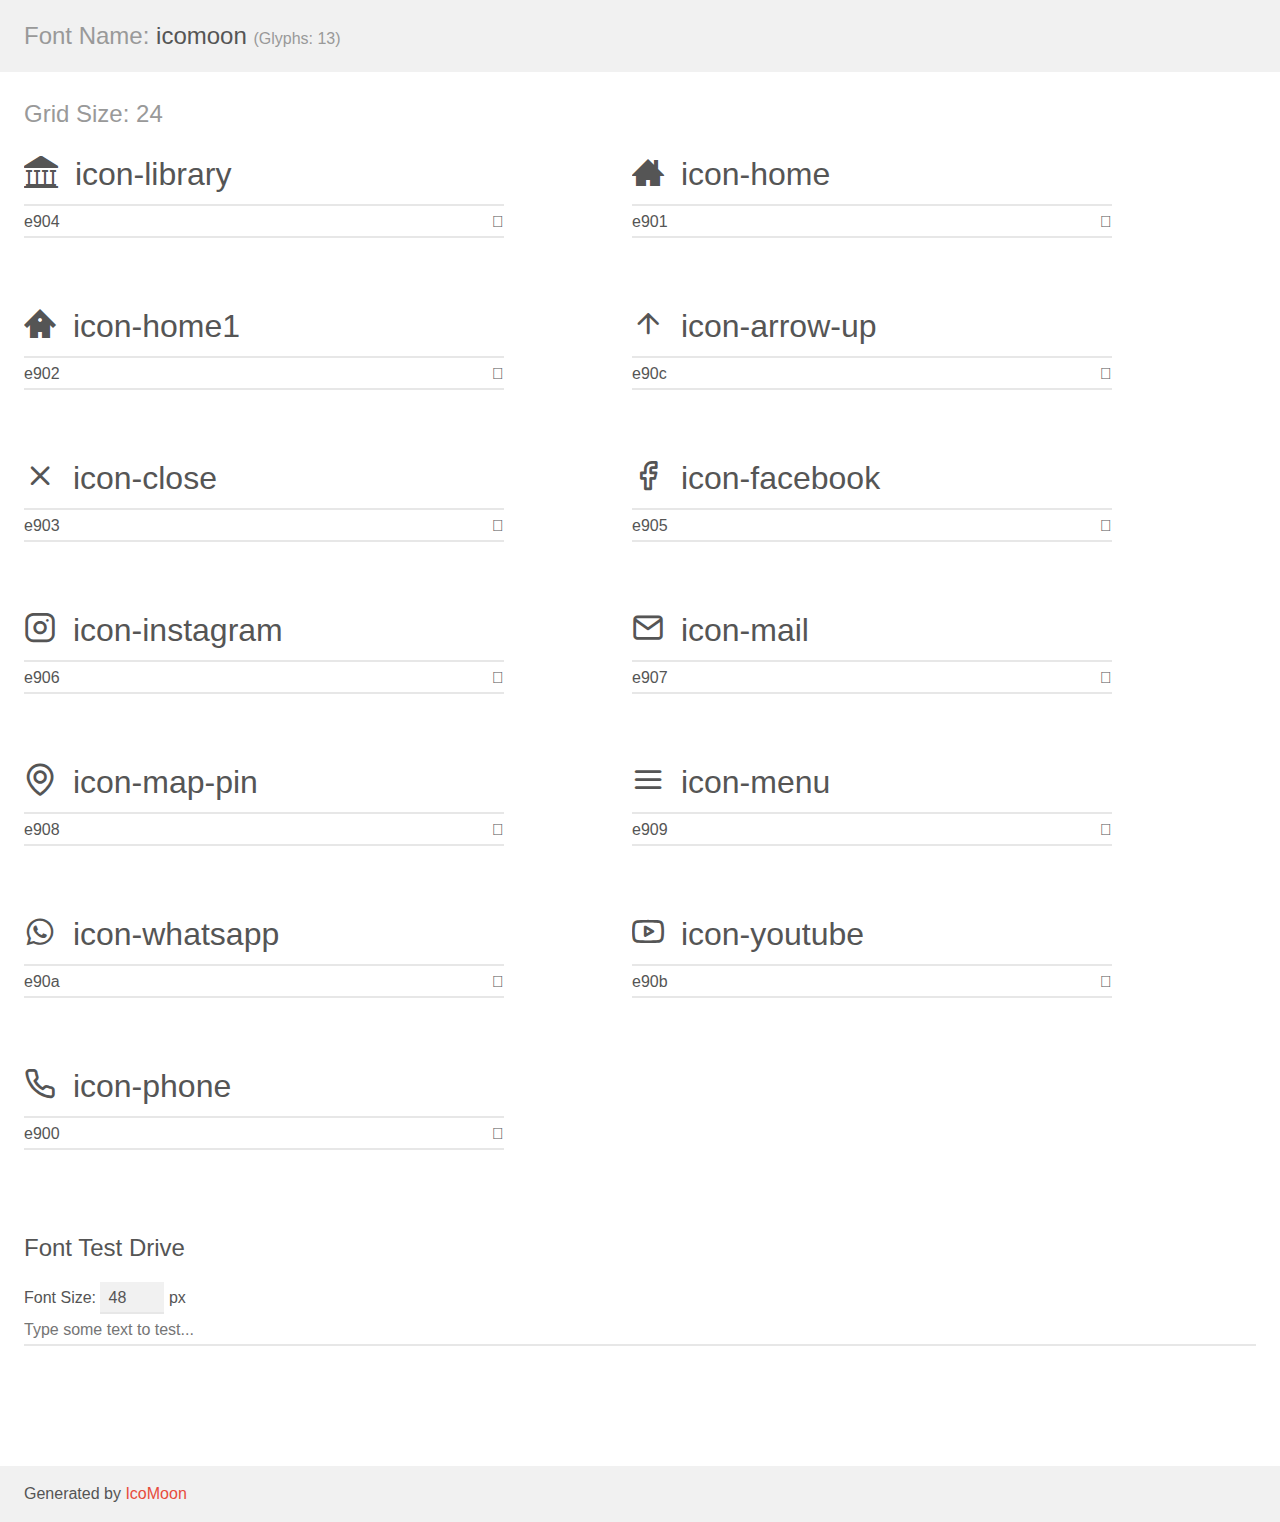
<file: assets/fonts/demo.html>
<!doctype html>
<html>
<head>
    <meta charset="utf-8">
    <title>IcoMoon Demo</title>
    <meta name="description" content="An Icon Font Generated By IcoMoon.io">
    <meta name="viewport" content="width=device-width, initial-scale=1">
    <link rel="stylesheet" href="demo-files/demo.css">
    <link rel="stylesheet" href="style.css"></head>
<body>
    <div class="bgc1 clearfix">
        <h1 class="mhmm mvm"><span class="fgc1">Font Name:</span> icomoon <small class="fgc1">(Glyphs:&nbsp;13)</small></h1>
    </div>
    <div class="clearfix mhl ptl">
        <h1 class="mvm mtn fgc1">Grid Size: 24</h1>
        <div class="glyph fs1">
            <div class="clearfix bshadow0 pbs">
                <span class="icon-library"></span>
                <span class="mls"> icon-library</span>
            </div>
            <fieldset class="fs0 size1of1 clearfix hidden-false">
                <input type="text" readonly value="e904" class="unit size1of2" />
                <input type="text" maxlength="1" readonly value="&#xe904;" class="unitRight size1of2 talign-right" />
            </fieldset>
            <div class="fs0 bshadow0 clearfix hidden-true">
                <span class="unit pvs fgc1">liga: </span>
                <input type="text" readonly value="" class="liga unitRight" />
            </div>
        </div>
        <div class="glyph fs1">
            <div class="clearfix bshadow0 pbs">
                <span class="icon-home"></span>
                <span class="mls"> icon-home</span>
            </div>
            <fieldset class="fs0 size1of1 clearfix hidden-false">
                <input type="text" readonly value="e901" class="unit size1of2" />
                <input type="text" maxlength="1" readonly value="&#xe901;" class="unitRight size1of2 talign-right" />
            </fieldset>
            <div class="fs0 bshadow0 clearfix hidden-true">
                <span class="unit pvs fgc1">liga: </span>
                <input type="text" readonly value="" class="liga unitRight" />
            </div>
        </div>
        <div class="glyph fs1">
            <div class="clearfix bshadow0 pbs">
                <span class="icon-home1"></span>
                <span class="mls"> icon-home1</span>
            </div>
            <fieldset class="fs0 size1of1 clearfix hidden-false">
                <input type="text" readonly value="e902" class="unit size1of2" />
                <input type="text" maxlength="1" readonly value="&#xe902;" class="unitRight size1of2 talign-right" />
            </fieldset>
            <div class="fs0 bshadow0 clearfix hidden-true">
                <span class="unit pvs fgc1">liga: </span>
                <input type="text" readonly value="" class="liga unitRight" />
            </div>
        </div>
        <div class="glyph fs1">
            <div class="clearfix bshadow0 pbs">
                <span class="icon-arrow-up"></span>
                <span class="mls"> icon-arrow-up</span>
            </div>
            <fieldset class="fs0 size1of1 clearfix hidden-false">
                <input type="text" readonly value="e90c" class="unit size1of2" />
                <input type="text" maxlength="1" readonly value="&#xe90c;" class="unitRight size1of2 talign-right" />
            </fieldset>
            <div class="fs0 bshadow0 clearfix hidden-true">
                <span class="unit pvs fgc1">liga: </span>
                <input type="text" readonly value="" class="liga unitRight" />
            </div>
        </div>
        <div class="glyph fs1">
            <div class="clearfix bshadow0 pbs">
                <span class="icon-close"></span>
                <span class="mls"> icon-close</span>
            </div>
            <fieldset class="fs0 size1of1 clearfix hidden-false">
                <input type="text" readonly value="e903" class="unit size1of2" />
                <input type="text" maxlength="1" readonly value="&#xe903;" class="unitRight size1of2 talign-right" />
            </fieldset>
            <div class="fs0 bshadow0 clearfix hidden-true">
                <span class="unit pvs fgc1">liga: </span>
                <input type="text" readonly value="" class="liga unitRight" />
            </div>
        </div>
        <div class="glyph fs1">
            <div class="clearfix bshadow0 pbs">
                <span class="icon-facebook"></span>
                <span class="mls"> icon-facebook</span>
            </div>
            <fieldset class="fs0 size1of1 clearfix hidden-false">
                <input type="text" readonly value="e905" class="unit size1of2" />
                <input type="text" maxlength="1" readonly value="&#xe905;" class="unitRight size1of2 talign-right" />
            </fieldset>
            <div class="fs0 bshadow0 clearfix hidden-true">
                <span class="unit pvs fgc1">liga: </span>
                <input type="text" readonly value="" class="liga unitRight" />
            </div>
        </div>
        <div class="glyph fs1">
            <div class="clearfix bshadow0 pbs">
                <span class="icon-instagram"></span>
                <span class="mls"> icon-instagram</span>
            </div>
            <fieldset class="fs0 size1of1 clearfix hidden-false">
                <input type="text" readonly value="e906" class="unit size1of2" />
                <input type="text" maxlength="1" readonly value="&#xe906;" class="unitRight size1of2 talign-right" />
            </fieldset>
            <div class="fs0 bshadow0 clearfix hidden-true">
                <span class="unit pvs fgc1">liga: </span>
                <input type="text" readonly value="" class="liga unitRight" />
            </div>
        </div>
        <div class="glyph fs1">
            <div class="clearfix bshadow0 pbs">
                <span class="icon-mail"></span>
                <span class="mls"> icon-mail</span>
            </div>
            <fieldset class="fs0 size1of1 clearfix hidden-false">
                <input type="text" readonly value="e907" class="unit size1of2" />
                <input type="text" maxlength="1" readonly value="&#xe907;" class="unitRight size1of2 talign-right" />
            </fieldset>
            <div class="fs0 bshadow0 clearfix hidden-true">
                <span class="unit pvs fgc1">liga: </span>
                <input type="text" readonly value="" class="liga unitRight" />
            </div>
        </div>
        <div class="glyph fs1">
            <div class="clearfix bshadow0 pbs">
                <span class="icon-map-pin"></span>
                <span class="mls"> icon-map-pin</span>
            </div>
            <fieldset class="fs0 size1of1 clearfix hidden-false">
                <input type="text" readonly value="e908" class="unit size1of2" />
                <input type="text" maxlength="1" readonly value="&#xe908;" class="unitRight size1of2 talign-right" />
            </fieldset>
            <div class="fs0 bshadow0 clearfix hidden-true">
                <span class="unit pvs fgc1">liga: </span>
                <input type="text" readonly value="" class="liga unitRight" />
            </div>
        </div>
        <div class="glyph fs1">
            <div class="clearfix bshadow0 pbs">
                <span class="icon-menu"></span>
                <span class="mls"> icon-menu</span>
            </div>
            <fieldset class="fs0 size1of1 clearfix hidden-false">
                <input type="text" readonly value="e909" class="unit size1of2" />
                <input type="text" maxlength="1" readonly value="&#xe909;" class="unitRight size1of2 talign-right" />
            </fieldset>
            <div class="fs0 bshadow0 clearfix hidden-true">
                <span class="unit pvs fgc1">liga: </span>
                <input type="text" readonly value="" class="liga unitRight" />
            </div>
        </div>
        <div class="glyph fs1">
            <div class="clearfix bshadow0 pbs">
                <span class="icon-whatsapp"></span>
                <span class="mls"> icon-whatsapp</span>
            </div>
            <fieldset class="fs0 size1of1 clearfix hidden-false">
                <input type="text" readonly value="e90a" class="unit size1of2" />
                <input type="text" maxlength="1" readonly value="&#xe90a;" class="unitRight size1of2 talign-right" />
            </fieldset>
            <div class="fs0 bshadow0 clearfix hidden-true">
                <span class="unit pvs fgc1">liga: </span>
                <input type="text" readonly value="" class="liga unitRight" />
            </div>
        </div>
        <div class="glyph fs1">
            <div class="clearfix bshadow0 pbs">
                <span class="icon-youtube"></span>
                <span class="mls"> icon-youtube</span>
            </div>
            <fieldset class="fs0 size1of1 clearfix hidden-false">
                <input type="text" readonly value="e90b" class="unit size1of2" />
                <input type="text" maxlength="1" readonly value="&#xe90b;" class="unitRight size1of2 talign-right" />
            </fieldset>
            <div class="fs0 bshadow0 clearfix hidden-true">
                <span class="unit pvs fgc1">liga: </span>
                <input type="text" readonly value="" class="liga unitRight" />
            </div>
        </div>
        <div class="glyph fs1">
            <div class="clearfix bshadow0 pbs">
                <span class="icon-phone"></span>
                <span class="mls"> icon-phone</span>
            </div>
            <fieldset class="fs0 size1of1 clearfix hidden-false">
                <input type="text" readonly value="e900" class="unit size1of2" />
                <input type="text" maxlength="1" readonly value="&#xe900;" class="unitRight size1of2 talign-right" />
            </fieldset>
            <div class="fs0 bshadow0 clearfix hidden-true">
                <span class="unit pvs fgc1">liga: </span>
                <input type="text" readonly value="" class="liga unitRight" />
            </div>
        </div>
    </div>

    <!--[if gt IE 8]><!-->
    <div class="mhl clearfix mbl">
        <h1>Font Test Drive</h1>
        <label>
            Font Size: <input id="fontSize" type="number" class="textbox0 mbm"
            min="8" value="48" />
            px
        </label>
        <input id="testText" type="text" class="phl size1of1 mvl"
        placeholder="Type some text to test..." value=""/>
        <div id="testDrive" class="icon-" style="font-family: icomoon">&nbsp;
        </div>
    </div>
    <!--<![endif]-->
    <div class="bgc1 clearfix">
        <p class="mhl">Generated by <a href="https://icomoon.io/app">IcoMoon</a></p>
    </div>

    <script src="demo-files/demo.js"></script>
</body>
</html>
</file>
<file: assets/fonts/demo-files/demo.css>
body {
  padding: 0;
  margin: 0;
  font-family: sans-serif;
  font-size: 1em;
  line-height: 1.5;
  color: #555;
  background: #fff;
}
h1 {
  font-size: 1.5em;
  font-weight: normal;
}
small {
  font-size: .66666667em;
}
a {
  color: #e74c3c;
  text-decoration: none;
}
a:hover, a:focus {
  box-shadow: 0 1px #e74c3c;
}
.bshadow0, input {
  box-shadow: inset 0 -2px #e7e7e7;
}
input:hover {
  box-shadow: inset 0 -2px #ccc;
}
input, fieldset {
  font-family: sans-serif;
  font-size: 1em;
  margin: 0;
  padding: 0;
  border: 0;
}
input {
  color: inherit;
  line-height: 1.5;
  height: 1.5em;
  padding: .25em 0;
}
input:focus {
  outline: none;
  box-shadow: inset 0 -2px #449fdb;
}
.glyph {
  font-size: 16px;
  width: 15em;
  padding-bottom: 1em;
  margin-right: 4em;
  margin-bottom: 1em;
  float: left;
  overflow: hidden;
}
.liga {
  width: 80%;
  width: calc(100% - 2.5em);
}
.talign-right {
  text-align: right;
}
.talign-center {
  text-align: center;
}
.bgc1 {
  background: #f1f1f1;
}
.fgc1 {
  color: #999;
}
.fgc0 {
  color: #000;
}
p {
  margin-top: 1em;
  margin-bottom: 1em;
}
.mvm {
  margin-top: .75em;
  margin-bottom: .75em;
}
.mtn {
  margin-top: 0;
}
.mtl, .mal {
  margin-top: 1.5em;
}
.mbl, .mal {
  margin-bottom: 1.5em;
}
.mal, .mhl {
  margin-left: 1.5em;
  margin-right: 1.5em;
}
.mhmm {
  margin-left: 1em;
  margin-right: 1em;
}
.mls {
  margin-left: .25em;
}
.ptl {
  padding-top: 1.5em;
}
.pbs, .pvs {
  padding-bottom: .25em;
}
.pvs, .pts {
  padding-top: .25em;
}
.unit {
  float: left;
}
.unitRight {
  float: right;
}
.size1of2 {
  width: 50%;
}
.size1of1 {
  width: 100%;
}
.clearfix:before, .clearfix:after {
  content: " ";
  display: table;
}
.clearfix:after {
  clear: both;
}
.hidden-true {
  display: none;
}
.textbox0 {
  width: 3em;
  background: #f1f1f1;
  padding: .25em .5em;
  line-height: 1.5;
  height: 1.5em;
}
#testDrive {
  display: block;
  padding-top: 24px;
  line-height: 1.5;
}
.fs0 {
  font-size: 16px;
}
.fs1 {
  font-size: 32px;
}
</file>
<file: assets/fonts/style.css>
@font-face {
  font-family: 'icomoon';
  src:  url('fonts/icomoon.eot?ad2y1z');
  src:  url('fonts/icomoon.eot?ad2y1z#iefix') format('embedded-opentype'),
    url('fonts/icomoon.ttf?ad2y1z') format('truetype'),
    url('fonts/icomoon.woff?ad2y1z') format('woff'),
    url('fonts/icomoon.svg?ad2y1z#icomoon') format('svg');
  font-weight: normal;
  font-style: normal;
  font-display: block;
}

[class^="icon-"], [class*=" icon-"] {
  /* use !important to prevent issues with browser extensions that change fonts */
  font-family: 'icomoon' !important;
  speak: never;
  font-style: normal;
  font-weight: normal;
  font-variant: normal;
  text-transform: none;
  line-height: 1;

  /* Better Font Rendering =========== */
  -webkit-font-smoothing: antialiased;
  -moz-osx-font-smoothing: grayscale;
}

.icon-library:before {
  content: "\e904";
}
.icon-home:before {
  content: "\e901";
}
.icon-home1:before {
  content: "\e902";
}
.icon-arrow-up:before {
  content: "\e90c";
}
.icon-close:before {
  content: "\e903";
}
.icon-facebook:before {
  content: "\e905";
}
.icon-instagram:before {
  content: "\e906";
}
.icon-mail:before {
  content: "\e907";
}
.icon-map-pin:before {
  content: "\e908";
}
.icon-menu:before {
  content: "\e909";
}
.icon-whatsapp:before {
  content: "\e90a";
}
.icon-youtube:before {
  content: "\e90b";
}
.icon-phone:before {
  content: "\e900";
}
</file>
